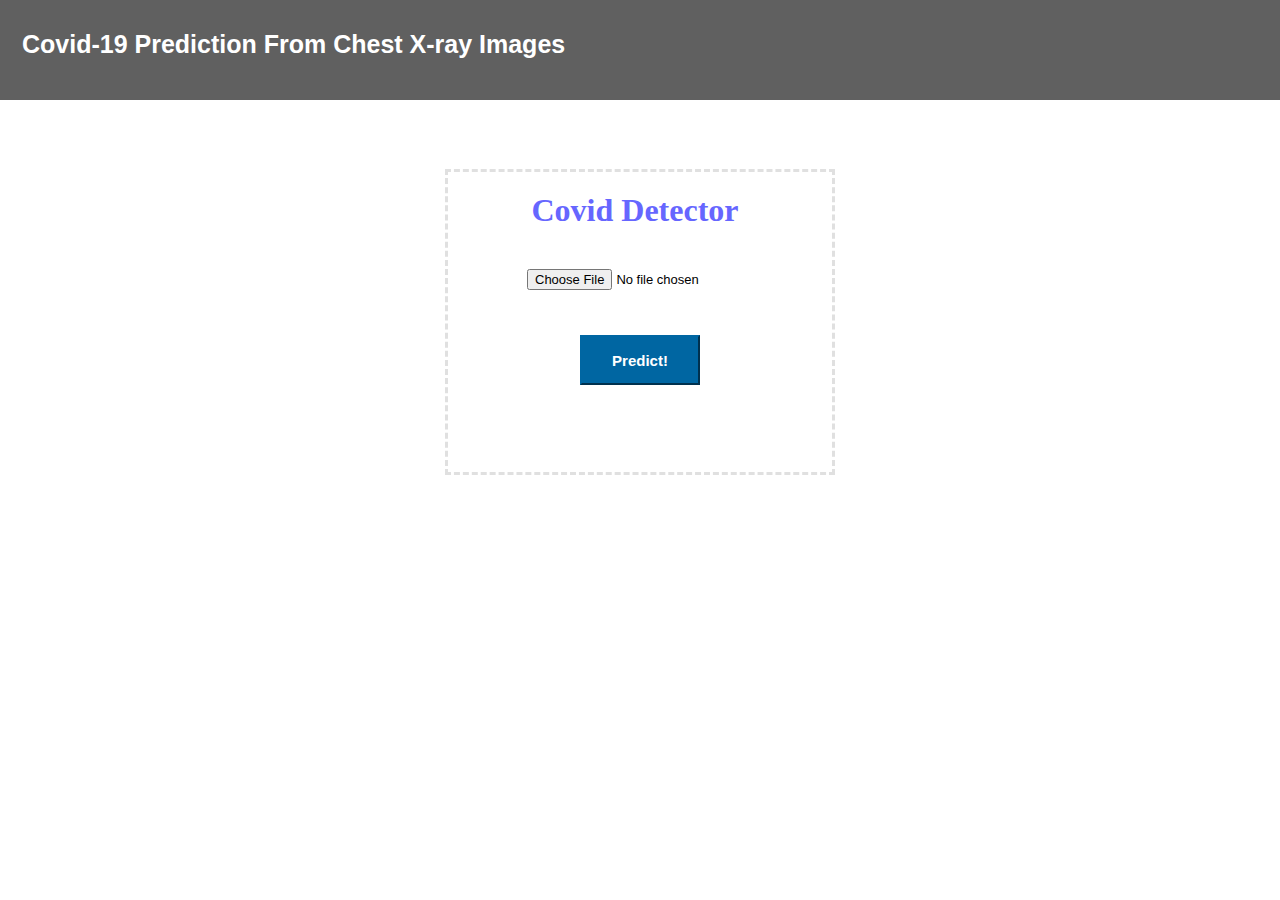
<file: templates/sowmya/index.html>
<html>
<head>
<style>
*{
  margin: 0px;
  padding: 0px;
}

.header {
  overflow: hidden;
  background-color: #606060;
  color : white;
  font-size : 20px;
  font-family : Arial;
  height: 60px;
  padding: 20px 10px;
}

.card
{
	width : 30%;
	margin: auto;
	height : 300px;
	margin-top : 15px;
	border-style: dashed;
	border-color : #E0E0E0;	
}

/* Style the header links */
.header a {
  float: left;
  color: white;
  text-align: center;
  padding: 12px;
  text-decoration: none;
  font-size: 18px;
  line-height: 25px;
  border-radius: 4px;
}

/* Style the logo link (notice that we set the same value of line-height and font-size to prevent the header to increase when the font gets bigger */
.header a.logo {
  font-size: 25px;
  font-weight: bold;
}

/* Change the background color on mouse-over */
.header a:hover {
  background-color: #ddd;
  color: black;
}

/* Style the active/current link*/
.header a.active {
  background-color: dodgerblue;
  color: white;
}

/* Float the link section to the right */
.header-right {
  float: right;
}

/* Add media queries for responsiveness - when the screen is 500px wide or less, stack the links on top of each other */

@media screen and (min-width: 360px) {

.input100
{
	font-size : 20px;

}
}

@media screen and (max-width: 980px) {
  .card
{
	width : 75%;
}



}

@media screen and (max-width: 280px) {
  .card
{
	width : 85%;
}
.covid{
	font-size:15px;

}

.line{
	font-size:18px;

}
}


@media screen and (max-width: 1100px) {
  .card
{
	width : 75%;
}

.covid{
	font-size:20px;

}
.line
{
	font-size:20px;

}
}

@media screen and (max-width: 500px) {
  .header a {
    float: none;
    display: block;
    text-align: left;
  }
  .header {
    height: 12%;
  }
  .header-right {
    float: none;
  }
  .card
{
	width : 95%;
}
}
.input100
{
	padding-left : 20px;
	padding-top : 40px;
	font-size : 13px;
}


input[type=button], input[type=submit], input[type=reset] {
	 background: #0066A2;
     color: white;
     border-color: #0066A2;
     height: 50px;
     width: 120px;
     font: bold 15px arial, sans-serif;
     text-shadow:none;
	 margin-top : 45px;
}
.line
{ 
	color : #6666FF;
	padding-top : 20px;
	padding-right : 10px;

}
p{
font-size : 25px;
}
ul{
    float: right;
    list-style-type: none;
}
ul li{
    display: inline-block;
}
ul li a{
    text-decoration: none;
    color: red;
    padding: 5px 20px;
    border: 1px solid transparent;
}
ul li a:hover{
    background-color: #fff;
    color:#000;
    transition: 0.6s ease;
}
ul li.active a{
    background-color: #fff;
    color:#000;
}

html,body{
	max-width:100%;
	overflow-x:hidden;
	}
	
</style>
<meta name="viewport" content="width=device-width, initial-scale=1">
</head>
<body>
<div class="header">
  <a href="#default" class="logo"><p class="covid">Covid-19 Prediction From Chest X-ray Images</p></a>
  <div class="header-right">
  </div>
</div>
</br>
</br>
</br>
<center>

<form action = "{{url_for('sowmya_predict')}}" enctype="multipart/form-data" method = "POST">
<div class = "card">
		<h1 class="line">Covid Detector</h1>
		<input class="input100"  type="file" required id="fileName" accept=".png, .jpg, .jpeg , .jfif" onchange="validateFileType()" name="image_file"/>
		<script type="text/javascript">
			function validateFileType(){
				var fileName = document.getElementById("fileName").value;
				var idxDot = fileName.lastIndexOf(".") + 1;
				var extFile = fileName.substr(idxDot, fileName.length).toLowerCase();
				if (extFile=="jpg" || extFile=="jpeg" || extFile=="png" || extFile=="jfif"){
				}else{
					alert("Only jpg/jpeg/jfif and png files are allowed!");
					document.getElementById("fileName").value=null;
				} 
				
			}
		</script>
		<span class="focus-input100"></span>
		</br>
		<input type="submit" value="Predict!"  align="center-right">
</div>
</form>
</center>

</body>
</html>
</file>
